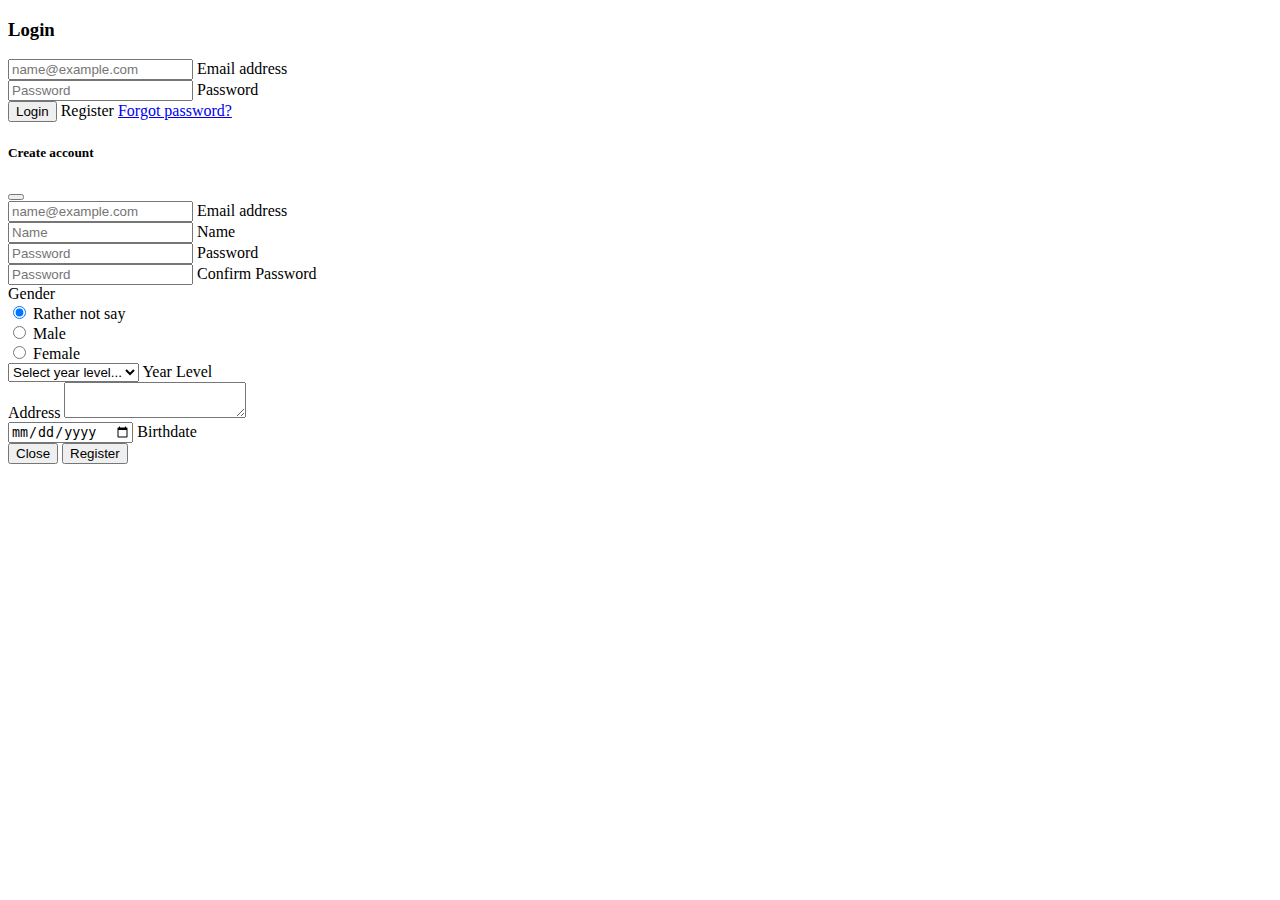
<file: login.html>
<!DOCTYPE html>
<html lang="en">
<head>
  <meta charset="UTF-8">
  <meta name="viewport" content="width=device-width, initial-scale=1.0">
  <link
  href="https://cdn.jsdelivr.net/npm/bootstrap@5.0.2/dist/css/bootstrap.min.css"
  rel="stylesheet"
  integrity="sha384-EVSTQN3/azprG1Anm3QDgpJLIm9Nao0Yz1ztcQTwFspd3yD65VohhpuuCOmLASjC"
  crossorigin="anonymous"
/>
<script
  src="https://cdn.jsdelivr.net/npm/bootstrap@5.0.2/dist/js/bootstrap.bundle.min.js"
  integrity="sha384-MrcW6ZMFYlzcLA8Nl+NtUVF0sA7MsXsP1UyJoMp4YLEuNSfAP+JcXn/tWtIaxVXM"
  crossorigin="anonymous"
></script>
  <title>User Authentication</title>
</head>
<body>

  <div class="container mt-3" id="containerLogin">
    <label><h3>Login</h3></label>
    <div class="form-floating mb-3">
      <input
        type="email"
        class="form-control"
        id="txtLoginEmail"
        placeholder="name@example.com"
      />
      <label for="txtLoginEmail">Email address</label>
    </div>
    <div class="form-floating">
      <input
        type="password"
        class="form-control"
        id="txtLoginPassword"
        placeholder="Password"
      />
      <label for="txtLoginPassword">Password</label>
    </div>
    <button id="btnLogin" type="button" class="btn btn-outline-primary mt-1">
      Login
    </button>
    <a
      type="button"
      class="btn btn-outline-success mt-1"
      data-bs-toggle="modal"
      data-bs-target="#exampleModal"
    >
      Register
    </a>
    <a href="#" class="text-decoration-underline">Forgot password?</a>

    <!-- Modal -->
    <div
      class="modal fade"
      id="exampleModal"
      tabindex="-1"
      aria-labelledby="exampleModalLabel"
      aria-hidden="true"
      data-bs-backdrop="static"
    >
      <div class="modal-dialog">
        <div class="modal-content">
          <div class="modal-header">
            <h5 class="modal-title" id="exampleModalLabel">Create account</h5>
            <button
              type="button"
              class="btn-close"
              data-bs-dismiss="modal"
              aria-label="Close"
            ></button>
          </div>
          <div class="modal-body">
            <div class="form-floating mb-3">
              <input
                type="email"
                class="form-control"
                id="txtRegisterEmail"
                placeholder="name@example.com"
              />
              <label for="floatingInput">Email address</label>
            </div>
            <div class="form-floating mb-3">
              <input
                type="text"
                class="form-control"
                id="txtRegisterName"
                placeholder="Name"
              />
              <label for="floatingInput">Name</label>
            </div>
            <div class="form-floating mb-3">
              <input
                type="password"
                class="form-control"
                id="txtRegisterPassword"
                placeholder="Password"
              />
              <label for="floatingPassword">Password</label>
            </div>
            <div class="form-floating">
              <input
                type="password"
                class="form-control"
                id="txtRegisterConfirmPassword"
                placeholder="Password"
              />
              <label for="floatingPassword">Confirm Password</label>
            </div>
            <div class="container mt-3">
              <div class="mt-2 row">
                <label for="radioGender">Gender</label>
                <div class="form-check col-4">
                  <input
                    class="form-check-input"
                    type="radio"
                    name="radioGender"
                    id="flexRadioDefault0"
                    checked
                  />
                  <label class="form-check-label" for="flexRadioDefault0">
                    Rather not say
                  </label>
                </div>
                <div class="form-check col-4">
                  <input
                    class="form-check-input"
                    type="radio"
                    name="radioGender"
                    id="flexRadioDefault1"
                  />
                  <label class="form-check-label" for="flexRadioDefault1">
                    Male
                  </label>
                </div>
                <div class="form-check col-4">
                  <input
                    class="form-check-input"
                    type="radio"
                    name="radioGender"
                    id="flexRadioDefault2"
                  />
                  <label class="form-check-label" for="flexRadioDefault2">
                    Female
                  </label>
                </div>
              </div>
            </div>
            <div class="mt-3">
              <div class="form-floating">
                <select
                  id="selectRegisterYearLevel"
                  class="form-select"
                  aria-label="Default select example"
                >
                  <option selected>Select year level...</option>
                  <option value="1">1st Year</option>
                  <option value="2">2nd Year</option>
                  <option value="3">3rd Year</option>
                  <option value="4">4th Year</option>
                </select>
                <label for="floatingSelect">Year Level</label>
              </div>
            </div>
            <div class="mt-3">
              <div class="input-group">
                <span class="input-group-text">Address</span>
                <textarea
                  id="txtRegisterAddress"
                  class="form-control"
                  aria-label="With textarea"
                ></textarea>
              </div>
            </div>
            <div class="mt-3">
              <div class="form-floating mb-3">
                <input
                  type="date"
                  class="form-control"
                  id="txtRegisterBirthdate"
                  placeholder="Birthdate"
                />
                <label for="floatingDate">Birthdate</label>
              </div>
            </div>
          </div>
          <div class="modal-footer">
            <button
              id="btnModalRegisterClose"
              type="button"
              class="btn btn-danger"
              data-bs-dismiss="modal"
            >
              Close
            </button>
            <button id="btnRegister" type="button" class="btn btn-success">
              Register
            </button>
          </div>
        </div>
      </div>
    </div>
  </div>
<script src="./index.js"></script>
</body>
</html>
</file>
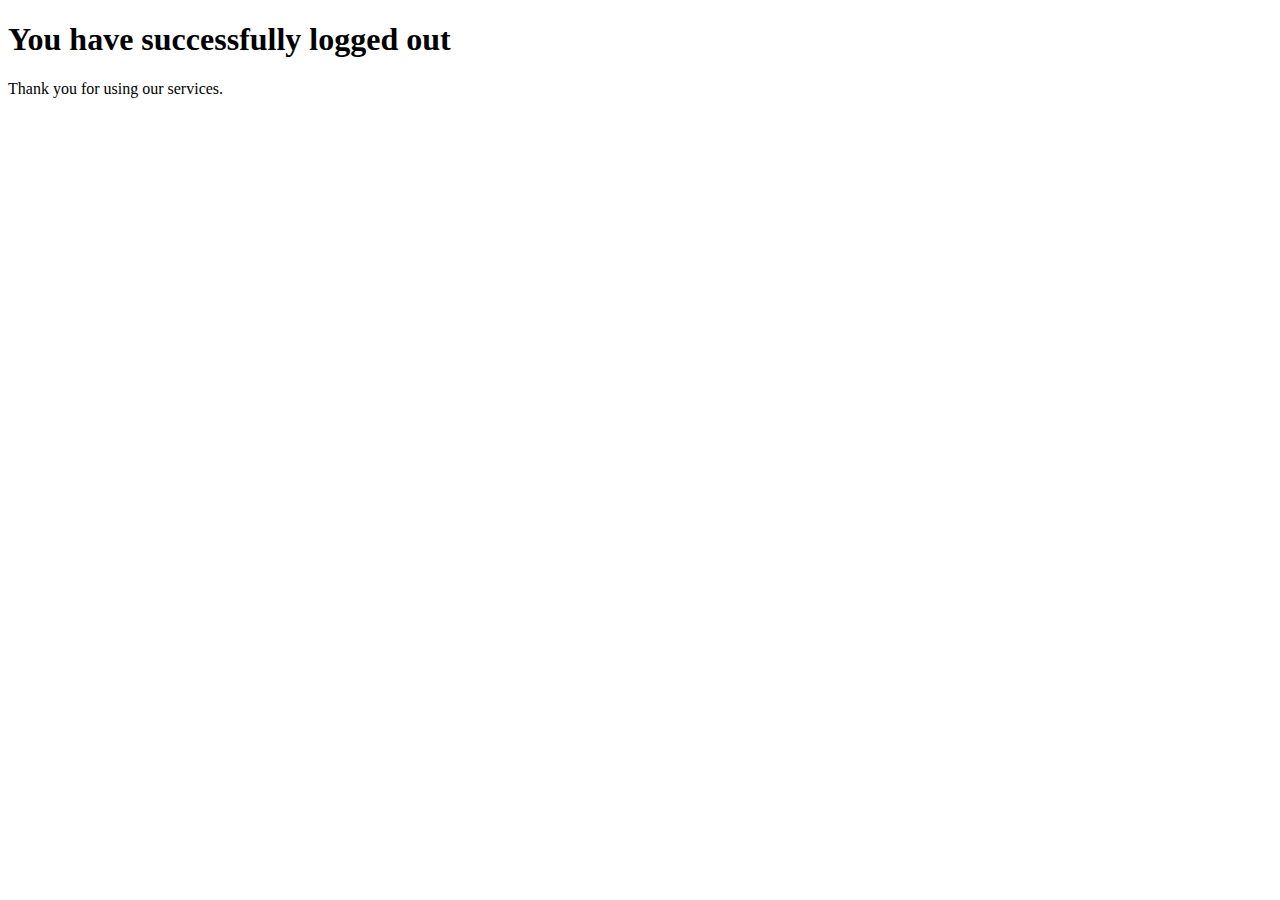
<file: logout.html>
<!DOCTYPE html>
<html lang="en">
<head>
    <meta charset="UTF-8">
    <meta name="viewport" content="width=device-width, initial-scale=1.0">
    <title>Logout Page</title>
</head>
<body>

    <h1>You have successfully logged out</h1>
    <p>Thank you for using our services.</p>

    <script>
        // Clear the session or perform other logout-related actions

        // Use replaceState to replace the current history entry with the logout page
        history.replaceState(null, '', window.location.href);

        // Prevent the user from navigating back to the previous page
        window.addEventListener('popstate', function () {
            history.pushState(null, '', window.location.href);
        });

        // Optional: Redirect the user to a different page after a certain delay
        setTimeout(function() {
            window.location.replace("login.html"); // Replace with your desired redirect URL
        }, 5000); // Adjust the delay as needed
    </script>
</body>
</html>
</file>
